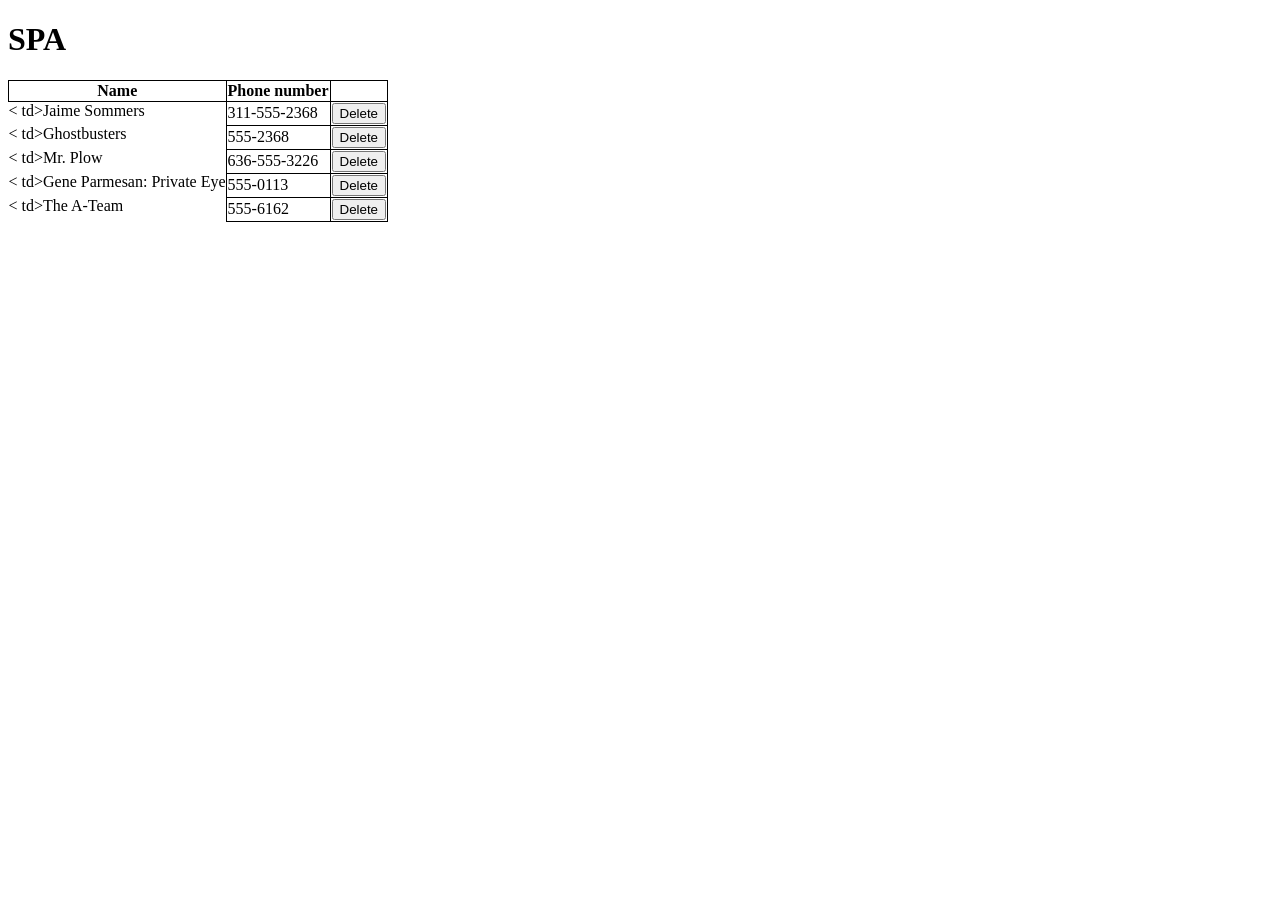
<file: Exercici_10/index.html>
<!DOCTYPE html>
<html>
<head>
    <meta charset="UTF-8">
    <title>Single-page Application</title>
    <link rel="stylesheet" href="style.css">
    <script src="vue.js"></script>
</head>
<body>
<h1>SPA</h1>
<div id="app"></div>

<script src="app.js"></script>
</body>
</html>
</file>
<file: Exercici_10/style.css>
table {
    border-collapse: collapse;
}

table th,td {
    border: 1px solid black;
}
</file>
